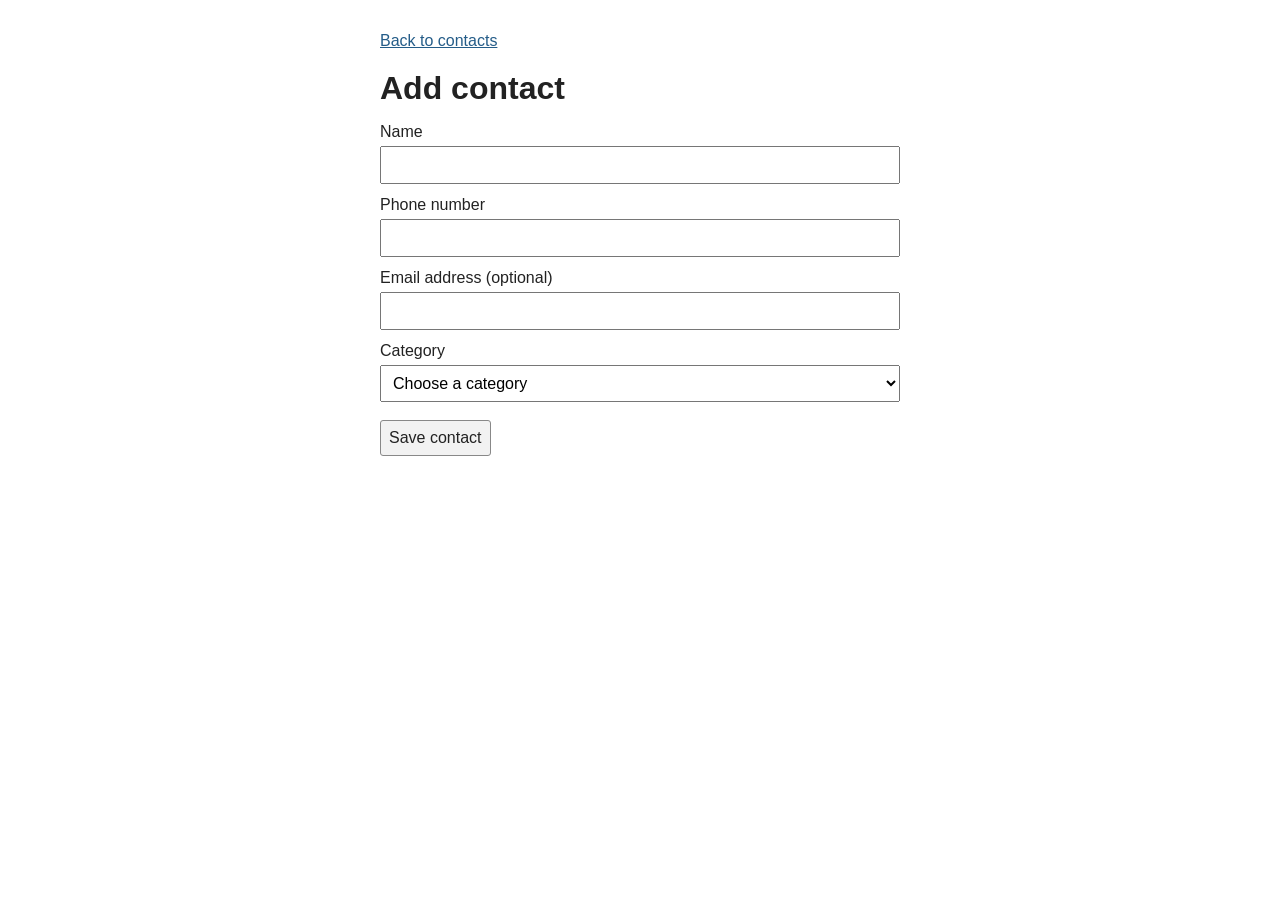
<file: add-contact.html>
<!DOCTYPE html>
<html lang="en">
<head>
    <meta charset="UTF-8">
    <meta name="viewport" content="width=device-width, initial-scale=1.0">
    <title>Add contact | Personal Contacts</title>
    <link rel="stylesheet" href="styles.css">
</head>
<body>
    <main class="container form-page">
        <a href="index.html">Back to contacts</a>
        <h1>Add contact</h1>
        <p id="message"></p>
        <form class="contact-form" id="contact-form" data-mode="add">
            <label for="name">Name</label>
            <input id="name" name="name" type="text" maxlength="50" required>

            <label for="phone">Phone number</label>
            <input id="phone" name="phone_number" type="tel" required>

            <label for="email">Email address (optional)</label>
            <input id="email" name="email_address" type="email">

            <label for="category">Category</label>
            <select id="category" name="category" required>
                <option value="">Choose a category</option>
                <option value="friend">Friend</option>
                <option value="family">Family</option>
                <option value="school">School</option>
            </select>

            <button class="button" type="submit">Save contact</button>
        </form>
    </main>
    <script>
        const form = document.getElementById("contact-form");
        const message = document.getElementById("message");

        form.addEventListener("submit", async (event) => {
            event.preventDefault();

            try {
                const response = await fetch("/api/contacts", {
                    method: "POST",
                    headers: { "Content-Type": "application/json" },
                    body: JSON.stringify(Object.fromEntries(new FormData(form)))
                });
                const result = await response.json();
                if (!response.ok) throw new Error(result.message);
                message.textContent = "Contact added successfully.";
                form.reset();
            } catch (error) {
                message.textContent = error.message;
            }
        });
    </script>
</body>
</html>
</file>
<file: styles.css>
* {
    box-sizing: border-box;
}

body {
    margin: 0;
    color: #222;
    font-family: Arial, sans-serif;
}

.container {
    width: min(960px, calc(100% - 32px));
    margin: 32px auto;
}

h1 {
    margin: 0 0 16px;
}

h2 {
    margin: 0 0 12px;
    font-size: 20px;
}

a {
    color: #245c88;
}

button, input, select {
    padding: 8px;
    font: inherit;
}

button, .button {
    display: inline-block;
    border: 1px solid #888;
    border-radius: 3px;
    color: #222;
    background: #f2f2f2;
    text-decoration: none;
    cursor: pointer;
}

.actions {
    display: flex;
    gap: 8px;
    margin-bottom: 28px;
}

.filters {
    display: flex;
    flex-wrap: wrap;
    gap: 16px;
    margin-bottom: 16px;
}

.filter {
    display: flex;
    align-items: center;
    gap: 8px;
}

.table-container {
    overflow-x: auto;
}

table {
    width: 100%;
    border-collapse: collapse;
    text-align: left;
}

th, td {
    padding: 9px;
    border: 1px solid #ccc;
}

th {
    background: #eee;
}

.delete-button {
    margin-left: 6px;
    border: 0;
    color: #a22;
    background: none;
}

.form-page {
    max-width: 520px;
}

.form-page h1 {
    margin-top: 20px;
}

.contact-form label {
    display: block;
    margin-top: 12px;
}

.contact-form input, .contact-form select {
    width: 100%;
    margin-top: 5px;
}

.contact-form button {
    margin-top: 18px;
}

@media (max-width: 600px) {
    .filter {
        align-items: stretch;
        flex-direction: column;
    }

    .filter input, .filter select {
        width: 100%;
    }
}
</file>
